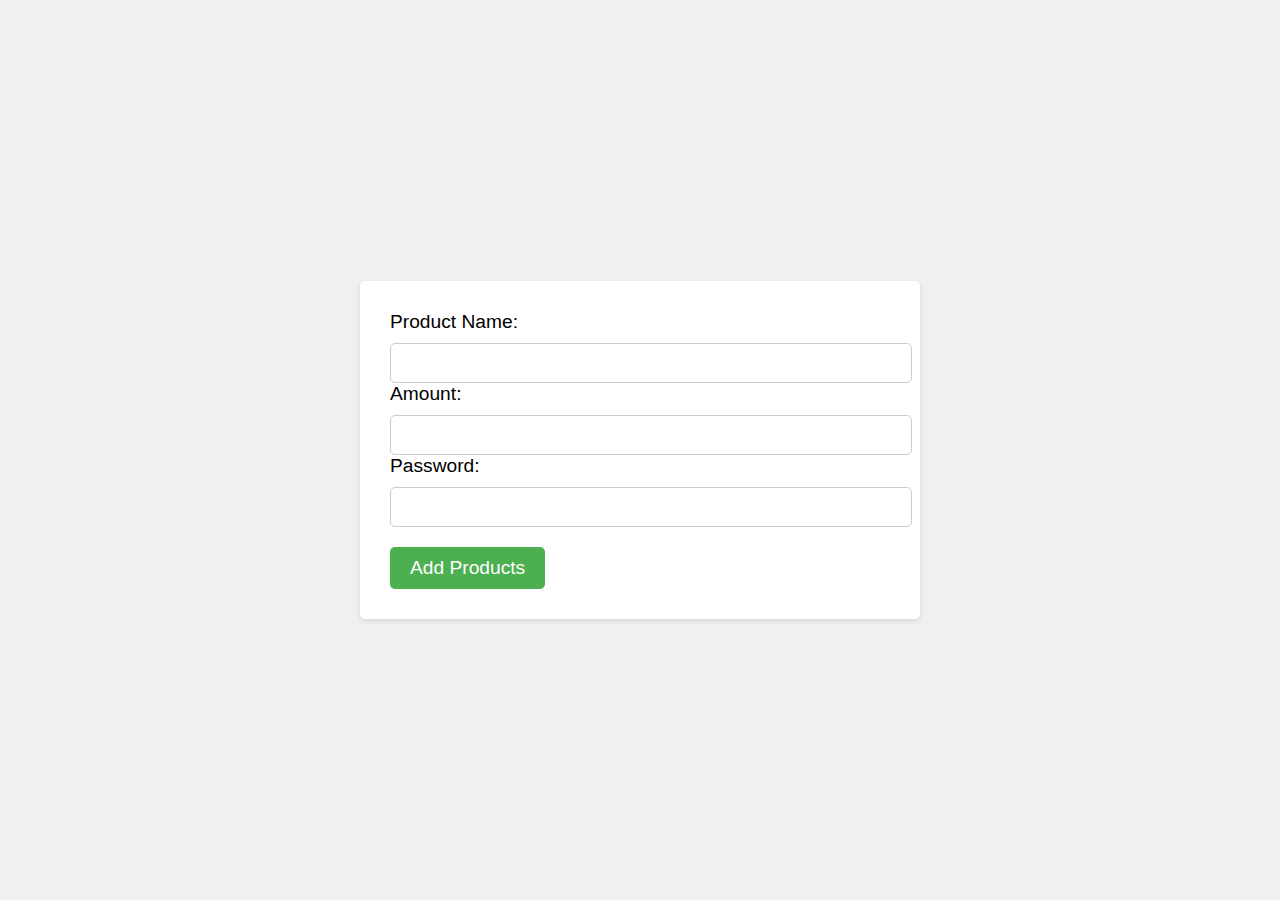
<file: src/main/webapp/storage.html>
<!DOCTYPE html>
<html lang="en">
<head>
    <meta charset="UTF-8">
    <link rel="stylesheet" href="storageStyle.css">
    <link rel="icon" href="https://cdn-icons-png.flaticon.com/512/1659/1659630.png">
    <script src="https://ajax.googleapis.com/ajax/libs/jquery/3.5.1/jquery.min.js"></script>
    <script src="storageScript.js"></script>
    <title>Storage</title>
</head>
<body>
<main>
    <div>
        <form id="addProduct" method="post">
            <label for="productName">Product Name:</label><input id="productName" required>
            <label for="amount">Amount:</label><input id="amount" required>
            <label for="password">Password:</label><input id="password" required>
            <button type="submit" >Add Products</button>
        </form>
    </div>
</main>
</body>
</html>
</file>
<file: src/main/webapp/storageStyle.css>
body {
    font-family: Arial, sans-serif;
    margin: 0;
    padding: 0;
    background-color: #f0f0f0;
}

main {
    display: flex;
    justify-content: center;
    align-items: center;
    height: 100vh;
    padding: 0 20px;
}

div {
    background-color: #fff;
    border-radius: 5px;
    box-shadow: 0 2px 5px rgba(0, 0, 0, 0.1);
    padding: 30px;
    width: 100%;
    max-width: 500px;
}

label {
    display: block;
    font-size: 1.2rem;
    margin-bottom: 10px;
}

input {
    border: 1px solid #ccc;
    border-radius: 5px;
    display: block;
    font-size: 1rem;
    padding: 10px;
    width: 100%;
}

button {
    background-color: #4CAF50;
    border: none;
    border-radius: 5px;
    color: #fff;
    font-size: 1.2rem;
    padding: 10px 20px;
    margin-top: 20px;
    cursor: pointer;
}

button:hover {
    background-color: #3e8e41;
}
</file>
